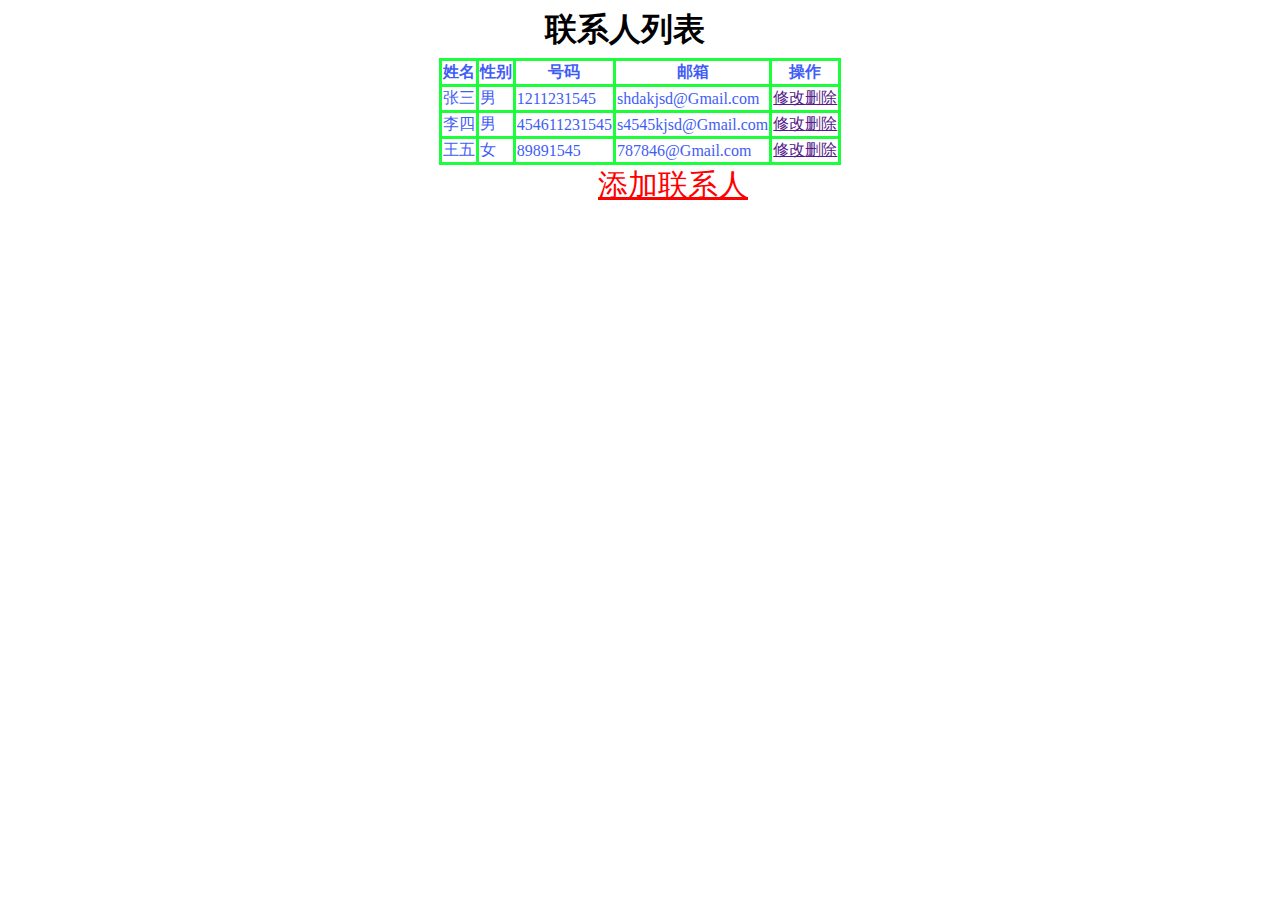
<file: ContactsList_web/WebRoot/showHTML/index.html>
<!DOCTYPE>
<html>
<head>
    <title>所有联系人</title>
    <meta name="content-type" content="text/html;charset=UTF-8">
    <meta charset="utf-8">
    <link rel="stylesheet" type="text/css" href="../css/index.css">
</head>
<body>
    <h1>联系人列表</h1>
    <table>
        <tr>
            <th>姓名</th>
            <th>性别</th>
            <th>号码</th>
            <th>邮箱</th>
            <th>操作</th>
        </tr>
        <tr>
            <td>张三</td>
            <td>男</td>
            <td>1211231545</td>
            <td>shdakjsd@Gmail.com</td>
            <td><a href="">修改</a><a href="">删除</a></td>
        </tr>
        <tr>
            <td>李四</td>
            <td>男</td>
            <td>454611231545</td>
            <td>s4545kjsd@Gmail.com</td>
            <td><a href="">修改</a><a href="">删除</a></td>
        </tr>
        <tr>
            <td>王五</td>
            <td>女</td>
            <td>89891545</td>
            <td>787846@Gmail.com</td>
            <td><a href="">修改</a><a href="">删除</a></td>
        </tr>
    </table>
    <div><a href="http://www.baidu.com" id="toAdd">添加联系人</a></div>
</body>
</html>
</file>
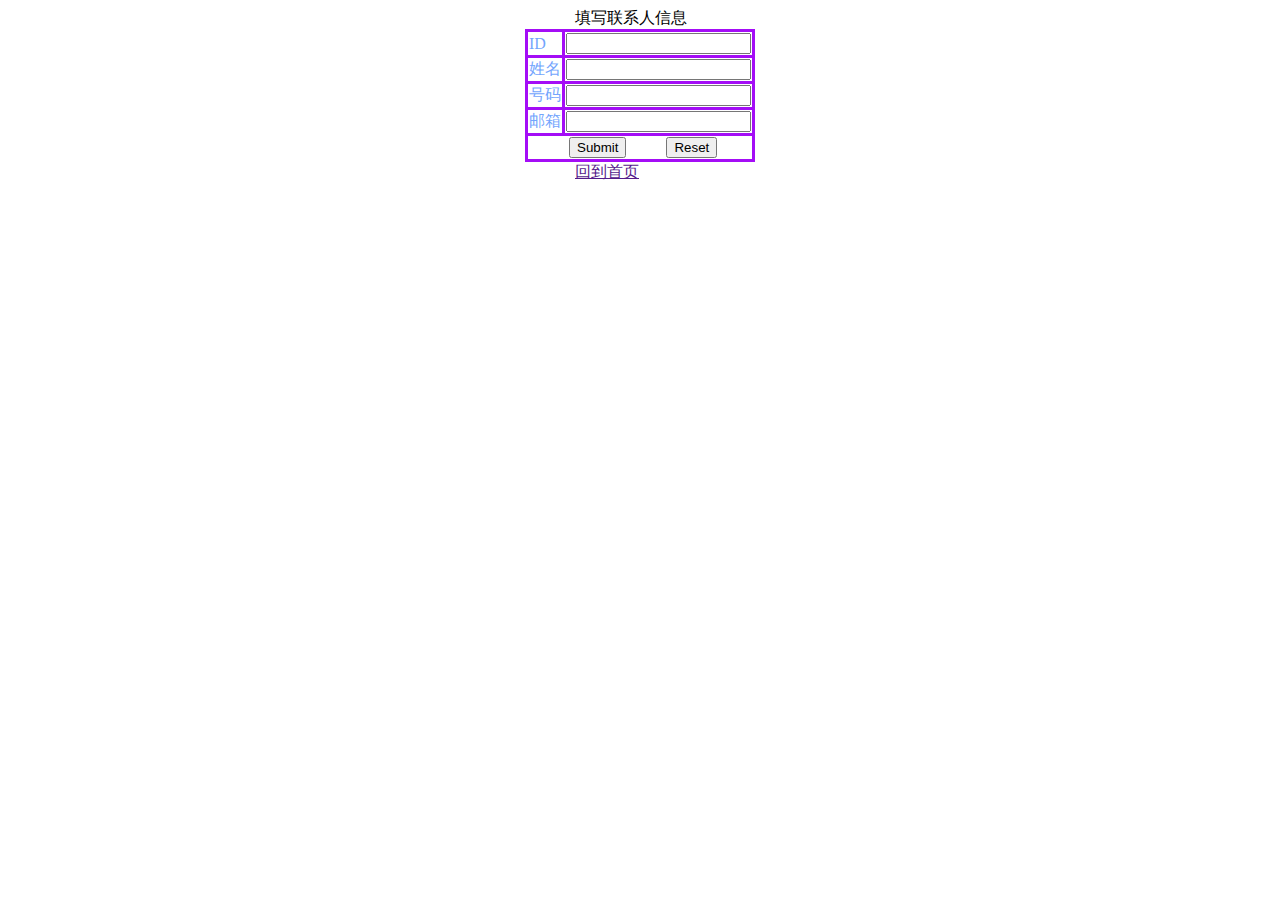
<file: ContactsList_web/WebRoot/showHTML/add.html>
<!DOCTYPE html>
<html>

<head>
    <title>添加联系人</title>
    <meta charset="utf-8">
</head>
<link rel="stylesheet" type="text/css" href="../css/add.css">

<body>
    <div>填写联系人信息</div>
    <form action="" method="POST">
    <table>
        <tr>
            <td>ID</td>
            <td><input type="text" name="id"></td>
        </tr>
        <tr>
            <td>姓名</td>
            <td><input type="text" name="name"></td>
        </tr>
        <tr>
            <td>号码</td>
            <td><input type="text" name="number"></td>
        </tr>
        <tr>
            <td>邮箱</td>
            <td><input type="text" name="email"></td>
        </tr>
        <tr>
            <td colspan="2"><input type="submit" class="tableFoot"><input type="reset" class="tableFoot"></td>
        </tr>
    </table>
    </form>
    <div><a href="">回到首页</a></div>
</body>

</html>
</file>
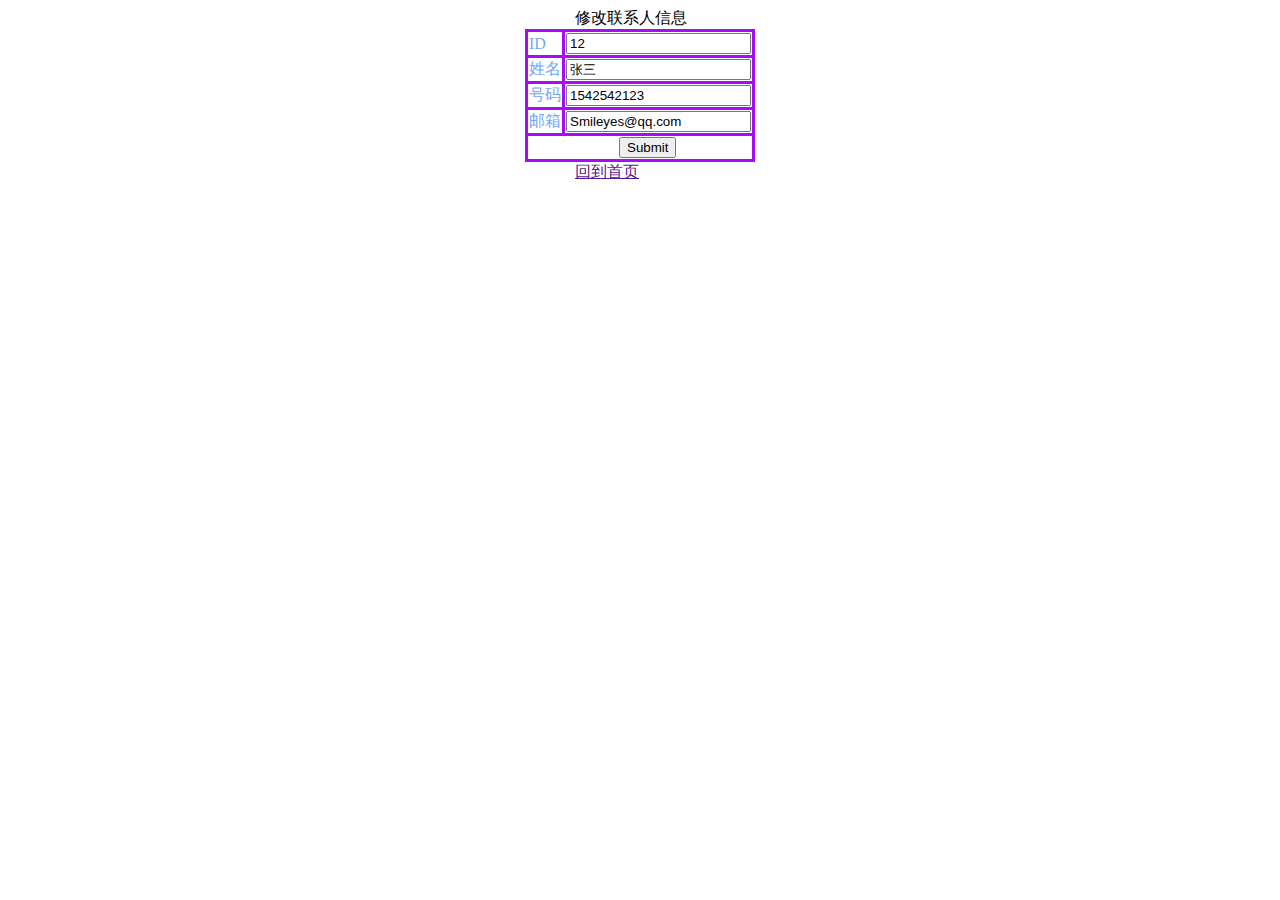
<file: ContactsList_web/WebRoot/showHTML/change.html>
<!DOCTYPE html>
<html>

<head>
    <title>修改联系人</title>
</head>
<link rel="stylesheet" type="text/css" href="../css/add.css">

<body>
    <div>修改联系人信息</div>
    <form action="" method="POST">
    <table>
        <tr>
            <td>ID</td>
            <td><input type="text" name="id" value="12"></td>
        </tr>
        <tr>
            <td>姓名</td>
            <td><input type="text" name="name" value="张三"></td>
        </tr>
        <tr>
            <td>号码</td>
            <td><input type="text" name="number" value="1542542123"></td>
        </tr>
        <tr>
            <td>邮箱</td>
            <td><input type="text" name="email" value="Smileyes@qq.com"></td>
        </tr>
        <tr>
            <td colspan="2"><input type="submit" class="change"></td>
        </tr>
    </table>
    </form>
    <div><a href="">回到首页</a></div>
</body>

</html>
</file>
<file: ContactsList_web/WebRoot/css/index.css>
table,
th,
td
{
    margin: 0 auto;

    border-collapse: collapse;

    color: #3f5df6;
    border-style: solid;
    border-color: #1cfd3c;
}
h1
{
    width: 190px;
    height: 50px;
    margin: auto;
}
#toAdd
{
    font-size: 30px;
    margin-left: 590px;
    color:#FF0000;
}
</file>
<file: ContactsList_web/WebRoot/css/add.css>
table,
th,
td
{
    margin: 0 auto;

    border-collapse: collapse;

    color: #73A5FD;
    border-style: solid;
    border-color: #A40DF6;
}
div{
	width: 130px;
	margin: 0 auto;
}
.tableFoot{
	margin-left: 40px;
}
.change{
	margin-left: 90px;
}
</file>
